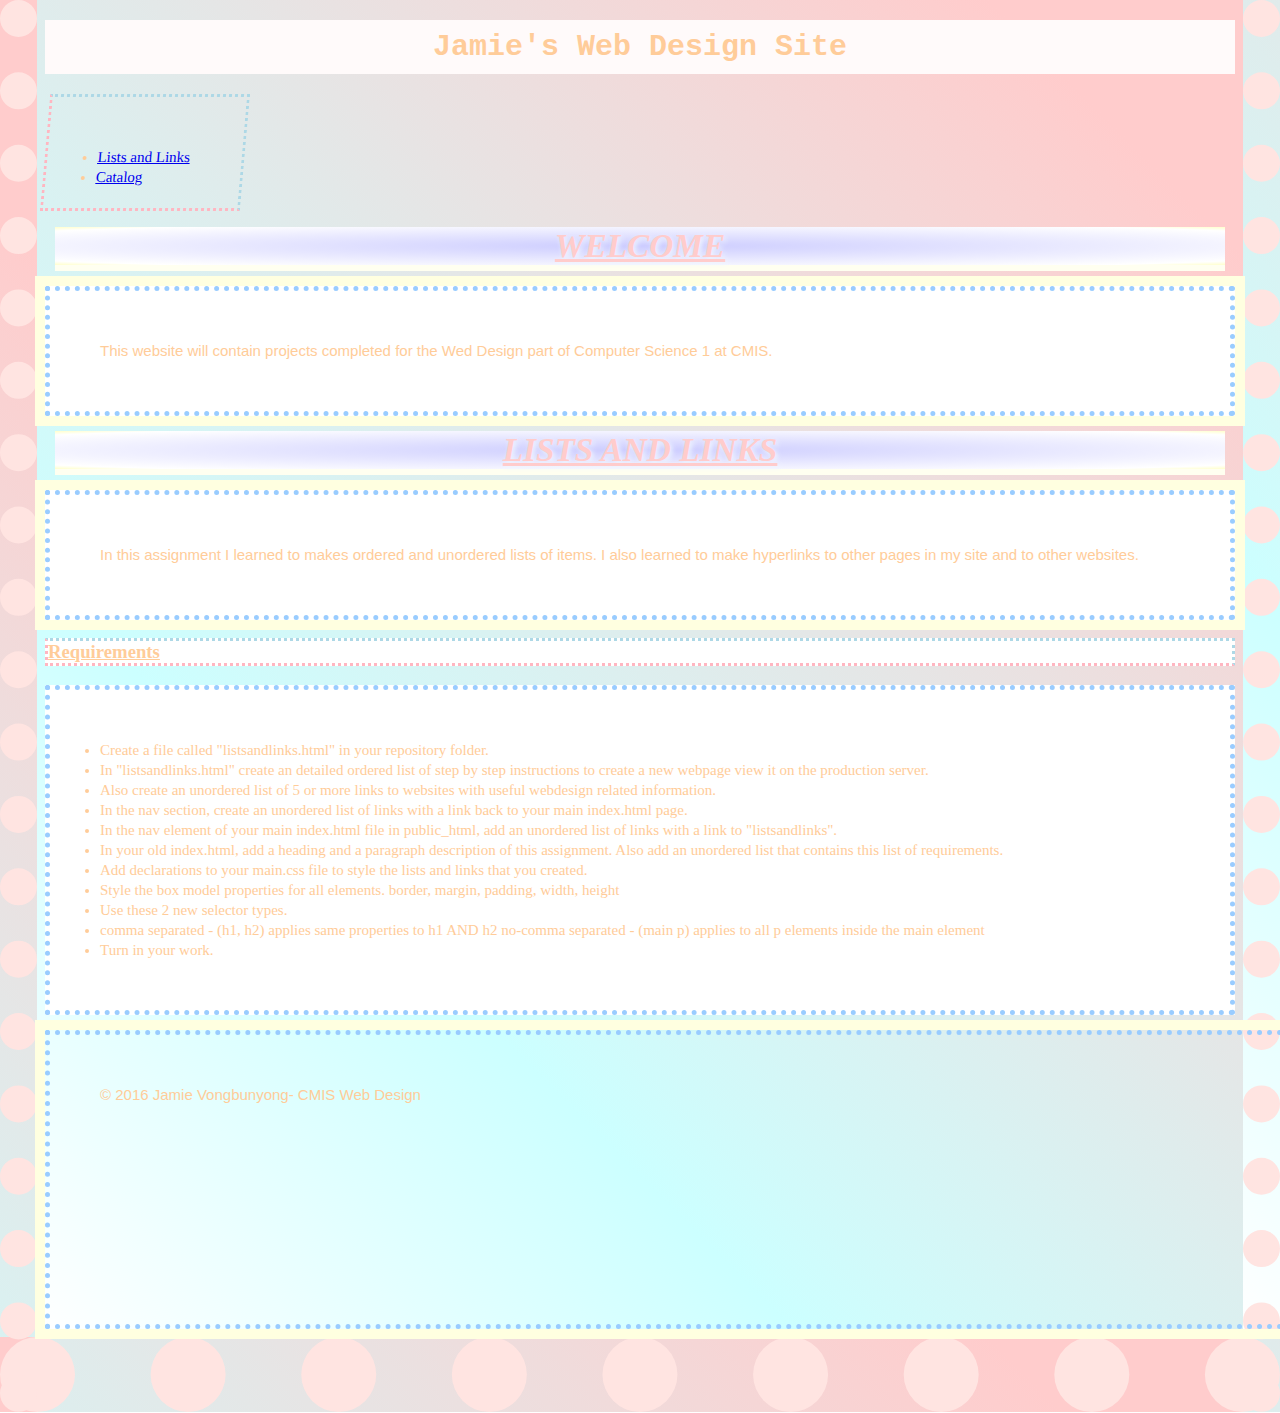
<file: index.html>
<!doctype html>
<html>
	<head>
		<!-- Requirements
*Create a new file in your repository called index.html
*In index.html, follow the tutorial video called "formatting". Save a copy of index.html as template.html.
*Type the code necessary to create a portal to your website in index.html. The content should be similar to my model page.
*Use header, nav, main, and footer elements.
*Use h1, h2, and p elements.
*Copy and paste this list of requirements into the head of your index.html file as a HTML comment. Put an asterisk at the BEGINNING of the line when you finish each requirement.
*Validate your code.
*View your website from your development server.
*Save all your work to github.com.
*Use sftp to upload your work to our production server.
*Update your cheatsheet.txt file with sftp commands (push updates to github).
*View your website from our production server. -->
		<title>
			Jamie' Web Design Site
		</title>
		<meta charset="utf-8"/>
		<link rel="stylesheet" href="main.css" type="text/css">
	</head>
	<body>
		<header>
		<h1>
			Jamie's Web Design Site
		</h1>
		</header>
		<nav>
			<ul>
				<li><A HREF="listsandlinks.html">Lists and Links</A></li>
				<li><A HREF="catalog.html">Catalog</A></li>
			</ul>
		</nav>
		<main>		
		<h2>
			Welcome
		</h2>
		<p>
			This website will contain projects completed for the Wed Design part of Computer Science 1 at CMIS. 
		</p>
		<h2>
			Lists and Links
		</h2>
		<p>
			In this assignment I learned to makes ordered and unordered lists of items. I also learned to make hyperlinks to other pages in my site and to other websites.
		</p>
		<h3>
		Requirements
		</h3>
		<ul>
			<li>Create a file called "listsandlinks.html" in your repository folder.</li>
			<li>In "listsandlinks.html" create an detailed ordered list of step by step instructions to create a new webpage view it on the production server.</li>
			<li>Also create an unordered list of 5 or more links to websites with useful webdesign related information.</li>
			<li>In the nav section, create an unordered list of links with a link back to your main index.html page.</li>
			<li>In the nav element of your main index.html file in public_html, add an unordered list of links with a link to "listsandlinks".</li>
			<li>In your old index.html, add a heading and a paragraph description of this assignment. Also add an unordered list that contains this list of requirements.</li> 
			<li>Add declarations to your main.css file to style the lists and links that you created.</li>
			<li>Style the box model properties for all elements. border, margin, padding, width, height</li>
			<li>Use these 2 new selector types.</li>
			<li>comma separated - (h1, h2) applies same properties to h1 AND h2 no-comma separated - (main p) applies to all p elements inside the main element</li>
			<li>Turn in your work.</li>
		</ul>
		</main>
		<footer>
			© 2016 Jamie Vongbunyong- CMIS Web Design
		</footer>
	</body>
</html>
</file>
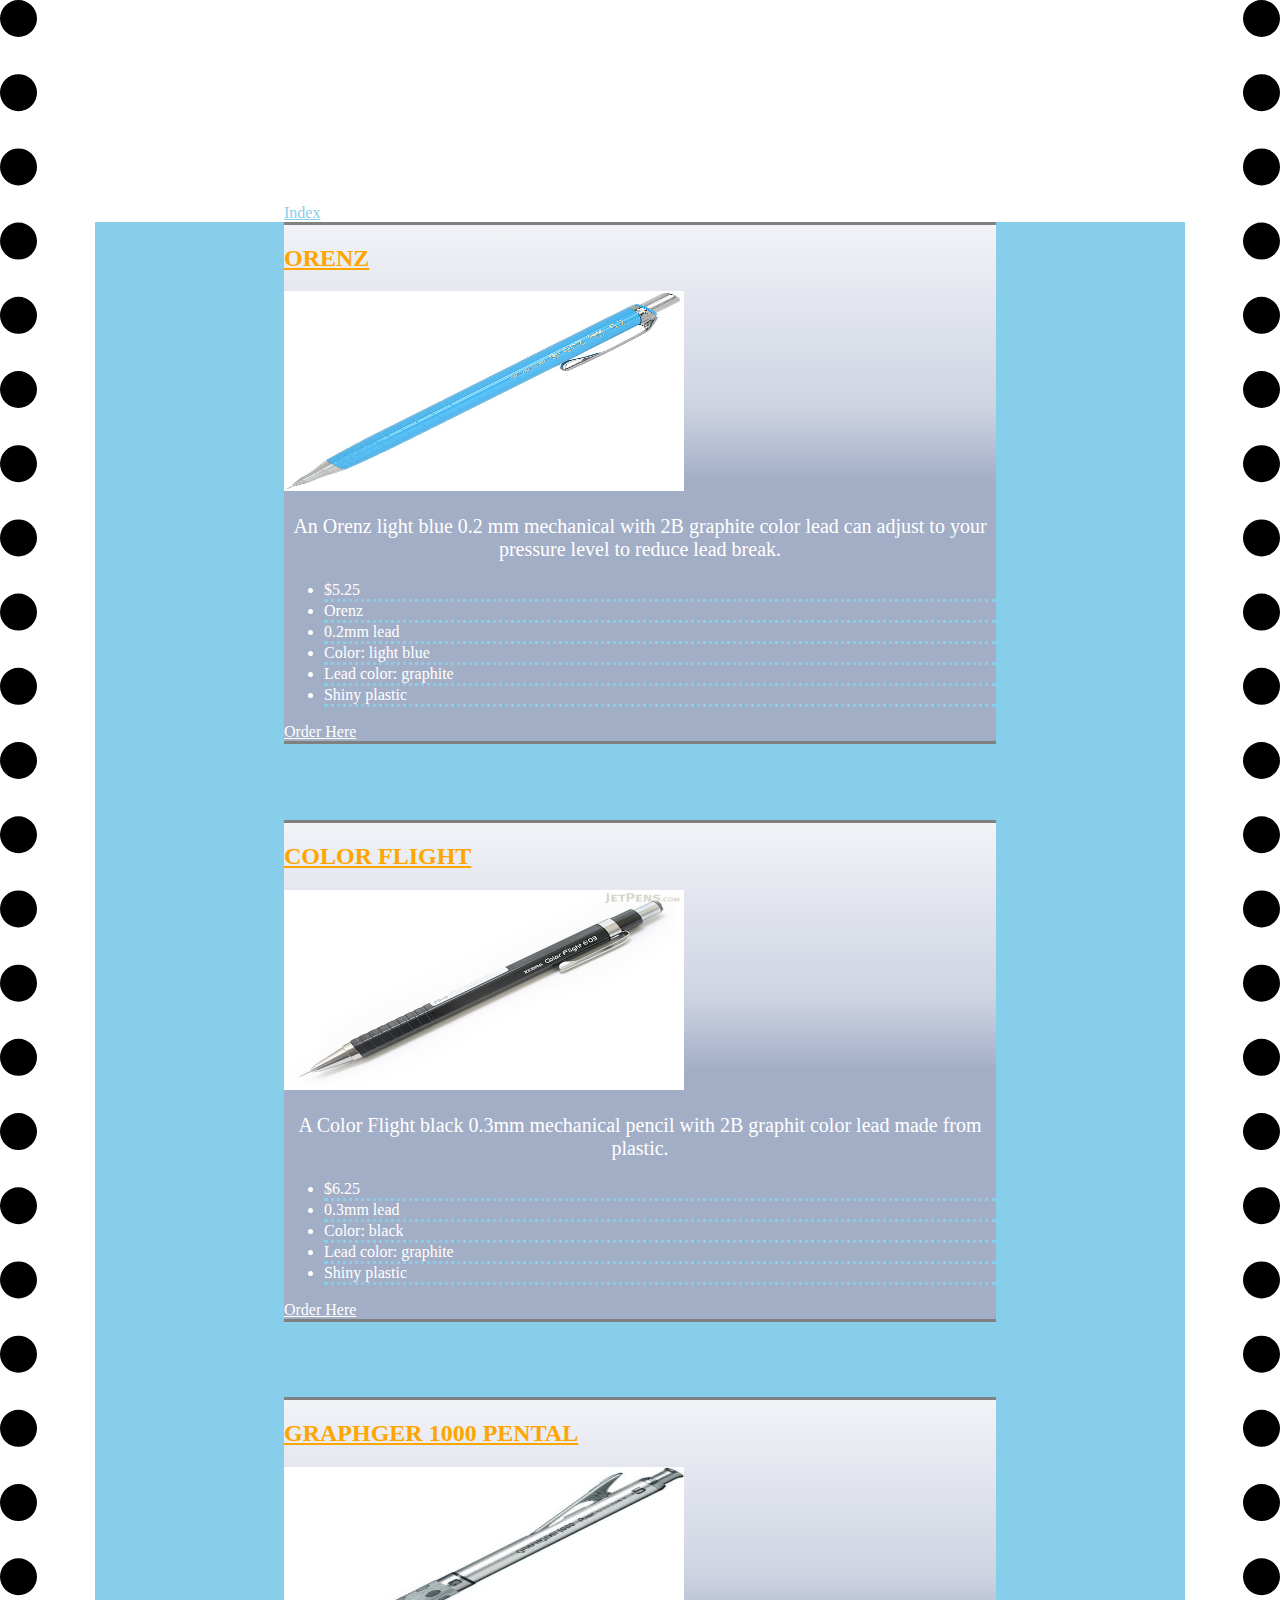
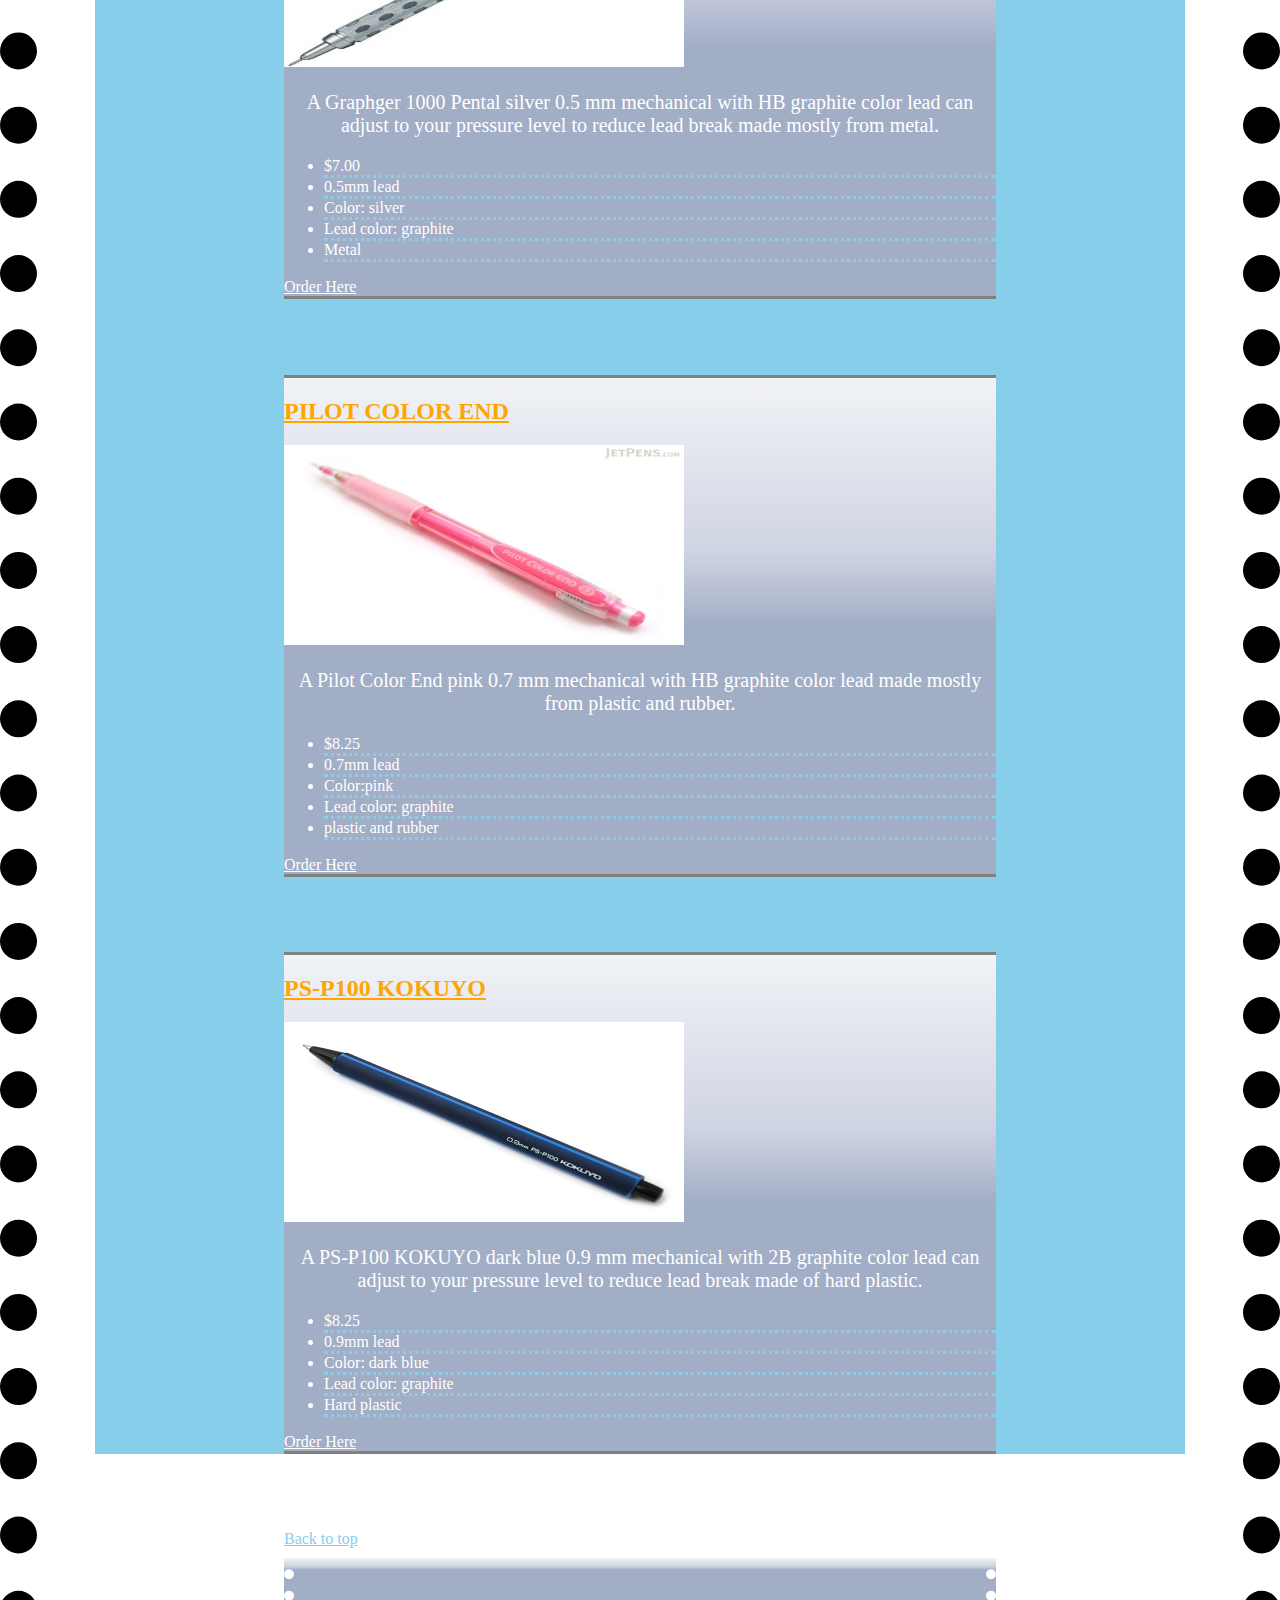
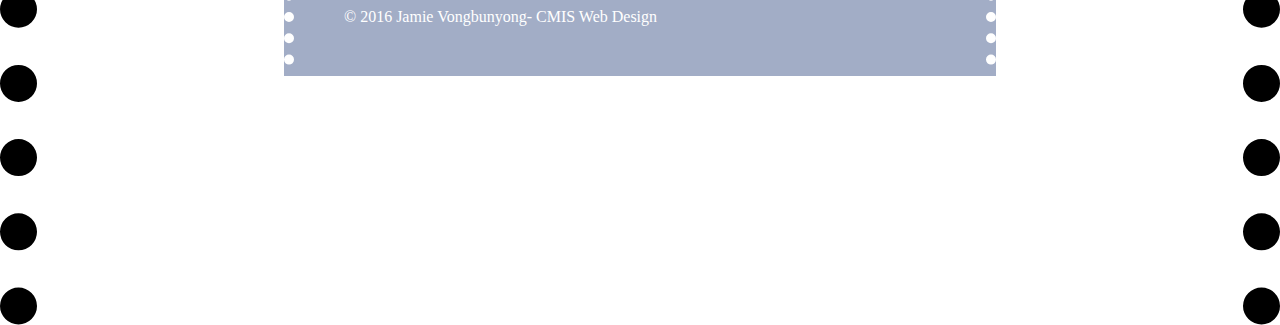
<file: catalog.html>
<!doctype html>
<html>
	<head>
		<title>
			Mechanical Pencils
		</title>
		<meta charset="utf-8"/>
		<link rel="stylesheet" href="catalog.css" type="text/css">
	</head>
	<body>
		<header>
		<h1>
			Mechanical Pencils
		</h1>
		<p>
			Mechanical pencils for sale with lead and free shipping.
		</p>
		</header>
		<nav>
      		<A HREF="index.html" style="color:skyblue">Index</A>
		</nav>
		<main>
		<article>
		<h2>
			 Orenz
		</h2>
		<img src="0.2.jpg" alt="Pencil 0.2" style="width:400px;height:200px;">
		<p>
			An Orenz light blue 0.2 mm mechanical with 2B graphite color lead can adjust to your pressure level to reduce lead break. 
		</p>		
			<ul>
				<li>$5.25</li>
				<li>Orenz</li>
				<li>0.2mm lead</li>
				<li>Color: light blue</li>
				<li>Lead color: graphite</li>
				<li>Shiny plastic</li>
			</ul>
		<A HREF="placeorder.html" style="color:white">Order Here</A>
		</article>
		<article>
		<h2>
			Color Flight
		</h2>
		<img src="0.3.jpg" alt="Pencil 0.3" style="width:400px;height:200px;">
		<p>
			A Color Flight black 0.3mm mechanical pencil with 2B graphit color lead made from plastic.	
		</p>		
			<ul>
				<li>$6.25</li>
				<li>0.3mm lead</li>
				<li>Color: black</li>
				<li>Lead color: graphite</li>
				<li>Shiny plastic</li>
			</ul>
		<A HREF="placeorder.html" style="color:white">Order Here</A>
		</article>
		<article>
		<h2>
			Graphger 1000 Pental
		</h2>
		<img src="0.5.jpg" alt="Pencil 0.5" style="width:400px;height:200px;">
		<p>
			A Graphger 1000 Pental silver 0.5 mm mechanical with HB graphite color lead can adjust to your pressure level to reduce lead break made mostly from metal. 
		</p>		
			<ul>
				<li>$7.00</li>
				<li>0.5mm lead</li>
				<li>Color: silver</li>
				<li>Lead color: graphite</li>
				<li>Metal</li>
			</ul>
		<A HREF="placeorder.html" style="color:white">Order Here</A>
		</article>
		<article>
		<h2>
			Pilot Color End
		</h2>
		<img src="0.7.jpg" alt="Pencil 0.7" style="width:400px;height:200px;">
		<p>
			A Pilot Color End pink 0.7 mm mechanical with HB graphite color lead made mostly from plastic and rubber. 
		</p>		
			<ul>
				<li>$8.25</li>
				<li>0.7mm lead</li>
				<li>Color:pink</li>
				<li>Lead color: graphite</li>
				<li>plastic and rubber</li>
			</ul>
		<A HREF="placeorder.html" style="color:white">Order Here</A>
		</article>
		<article>
		<h2>
			PS-P100 KOKUYO
		</h2>
		<img src="0.9.jpg" alt="Pencil 0.9" style="width:400px;height:200px;">
		<p>
			A PS-P100 KOKUYO dark blue 0.9 mm mechanical with 2B graphite color lead can adjust to your pressure level to reduce lead break made of hard plastic. 
		</p>		
			<ul>
				<li>$8.25</li>
				<li>0.9mm lead</li>
				<li>Color: dark blue</li>
				<li>Lead color: graphite</li>
				<li>Hard plastic</li>
			</ul>
		<A HREF="placeorder.html" style="color:white">Order Here</A>
		</article>
		</main>
		<nav>
		<a href="#Top" style="color:skyblue">Back to top</a>
		</nav>
		<footer>
			© 2016 Jamie Vongbunyong- CMIS Web Design
		</footer>
	</body>
</html>
</file>
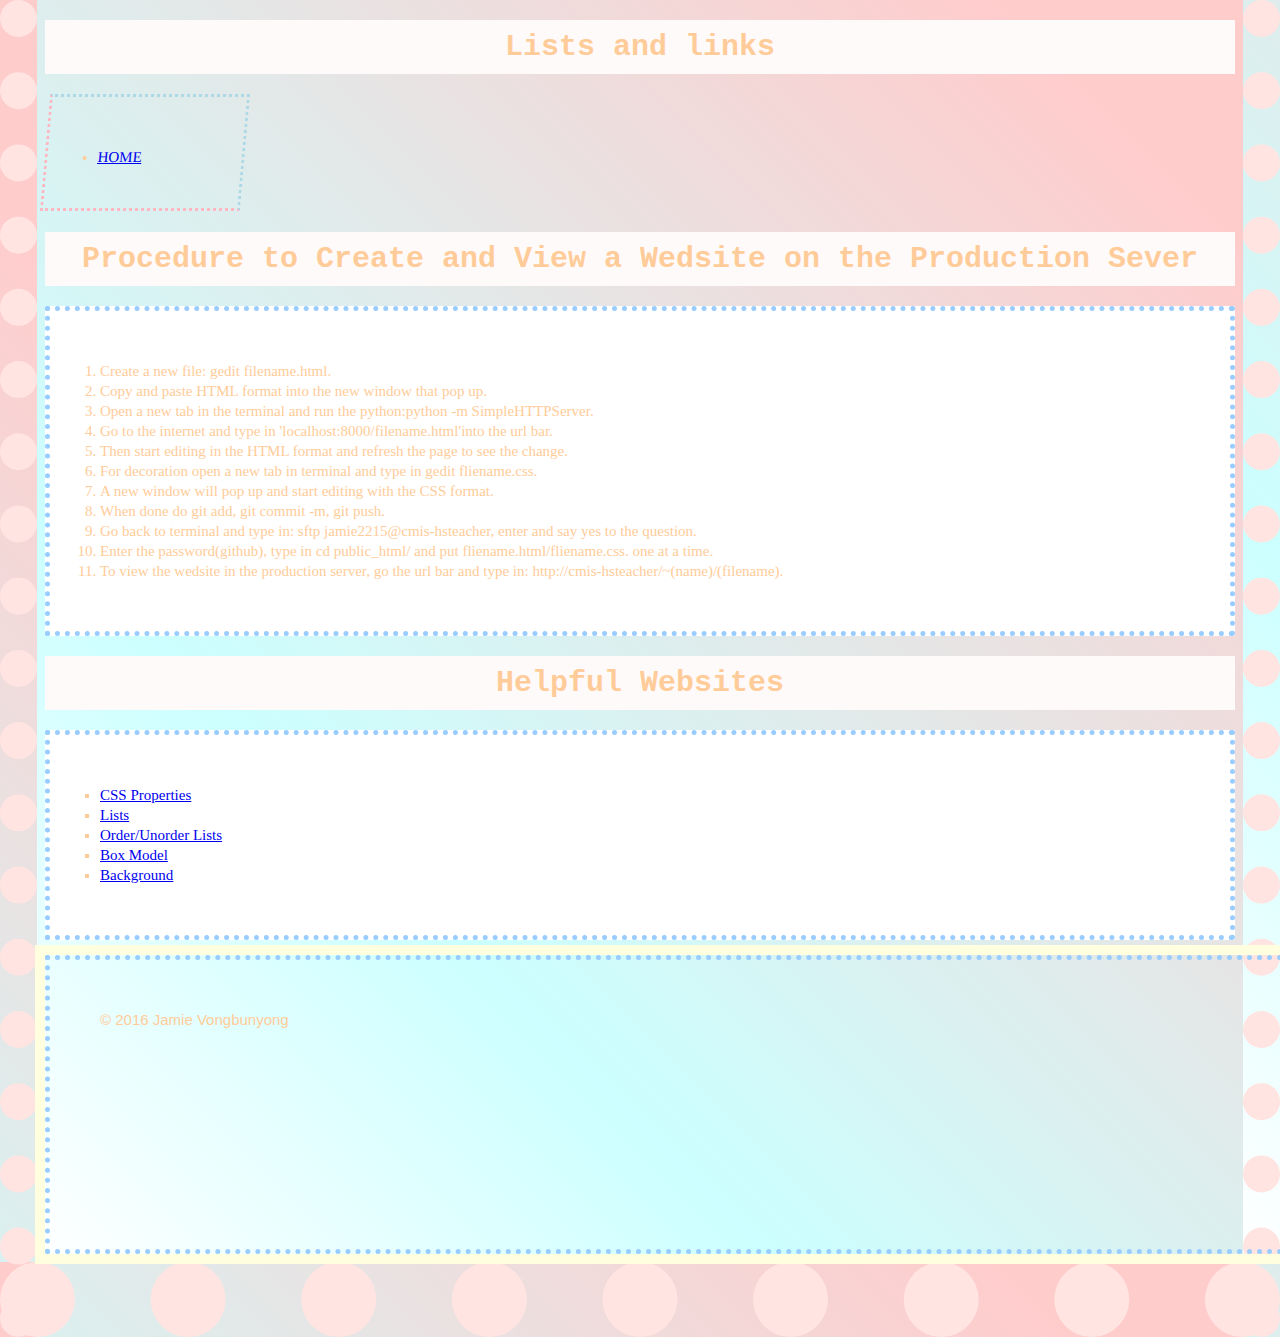
<file: listsandlinks.html>
<!doctype html>
<html>
	<head>
		<title>
			Lists and links
		</title>
		<meta charset="utf-8"/>
		<link rel="stylesheet" href="main.css" type="text/css">
	</head>
	<body>
		<header>
		<h1>
			Lists and links
		</h1>
		<nav>
			<ul>
			<li><A HREF="index.html">HOME</A></li>
			</ul>
		</nav>
		</header>
		<main>
		<h1>
			Procedure to Create and View a Wedsite on the Production Sever
		</h1>
		<ol>
				<li>Create a new file: gedit filename.html.</li>
				<li>Copy and paste HTML format into the new window that pop up.</li>
				<li>Open a new tab in the terminal and run the python:python -m SimpleHTTPServer.</li>
				<li>Go to the internet and type in 'localhost:8000/filename.html'into the url bar.</li> 
				<li>Then start editing in the HTML format and refresh the page to see the change.</li>
				<li>For decoration open a new tab in terminal and type in gedit fliename.css.</li>
				<li>A new window will pop up and start editing with the CSS format.</li>
				<li>When done do git add, git commit -m, git push.</li>
				<li>Go back to terminal and type in: sftp jamie2215@cmis-hsteacher, enter and say yes to the question.</li>
				<li>Enter the password(github), type in cd public_html/ and put fliename.html/fliename.css. one at a time.</li>
				<li>To view the wedsite in the production server, go the url bar and type in: http://cmis-hsteacher/~(name)/(filename).</li>
		</ol>
		<h1>
			Helpful Websites
		</h1>	
			<ul style="list-style-type:square">
				<li><a href="http://www.w3schools.com/cssref/">CSS Properties</a></li>
				<li><a href="http://www.w3schools.com/html/html_lists.asp">Lists</a></li>
				<li><a href="http://stackoverflow.com/questions/18413660/html-how-to-insert-links-into-ordered-unordered-lists">Order/Unorder Lists</a></li>
				<li><a href="http://www.w3schools.com/css/css_boxmodel.asp">Box Model</a></li>
				<li><a href="http://www.w3schools.com/cssref/pr_background-repeat.asp">Background</a></li>
			</ul>
		</main>
		<footer>
			© 2016 Jamie Vongbunyong
		</footer>
	</body>
</html>
</file>
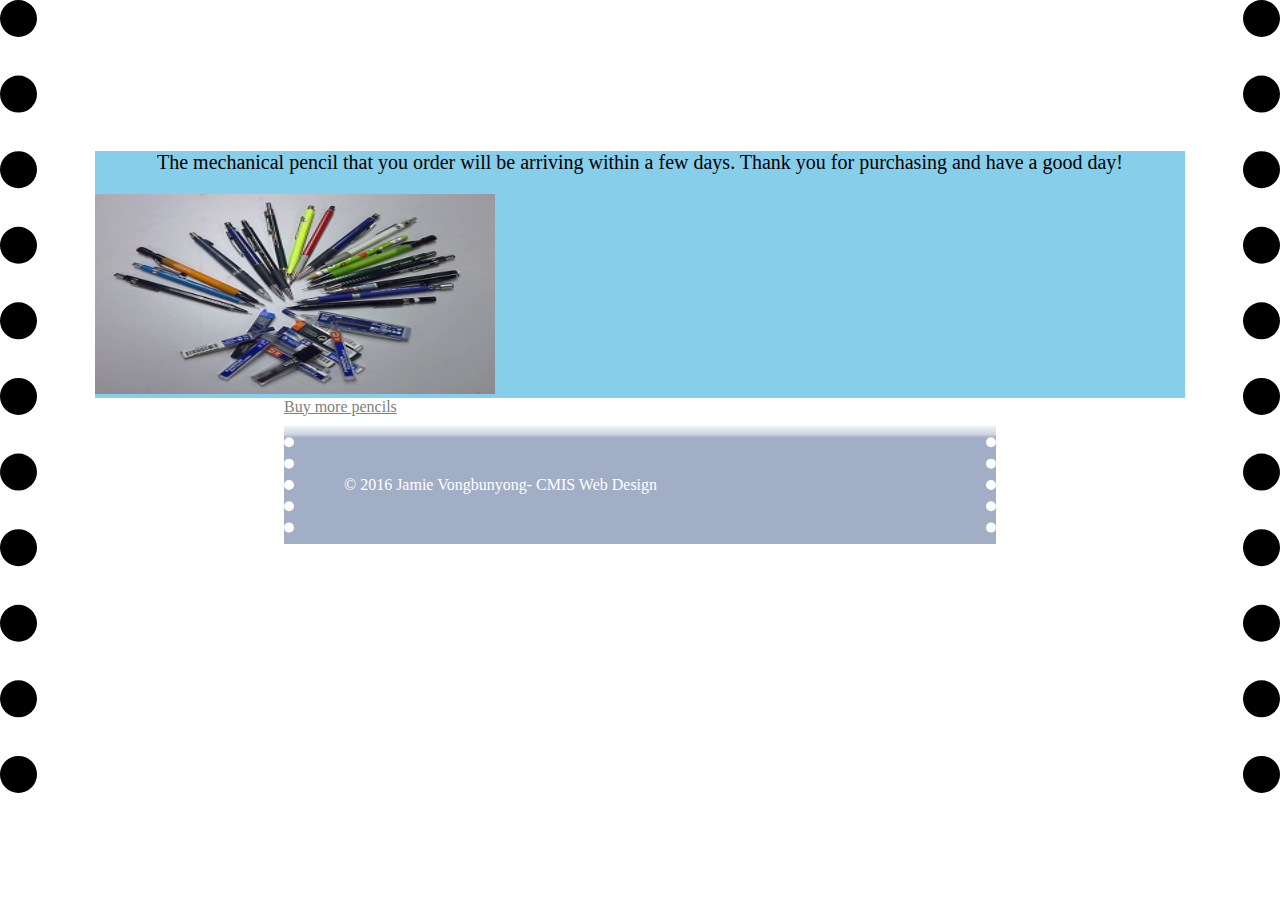
<file: placeorder.html>
<!doctype html>
<html>
	<head>
		<title>
			Place Order
		</title>
		<meta charset="utf-8"/>
		<link rel="stylesheet" href="catalog.css" type="text/css">
	</head>
	<body>
		<header>
		<h1>
			Thank You
		</h1>
		</header>
		<main>
		<p>
			The mechanical pencil that you order will be arriving within a few days. Thank you for purchasing and have a good day!
		</p>
		<img src="MechanicalPencils.jpg" alt="Pencil" style="width:400px;height:200px;">
		</main>
		<nav>
			<A HREF="catalog.html" style="color:grey">Buy more pencils</A>
		</nav>
		<footer>
			© 2016 Jamie Vongbunyong- CMIS Web Design
		</footer>
	</body>
</html>
</file>
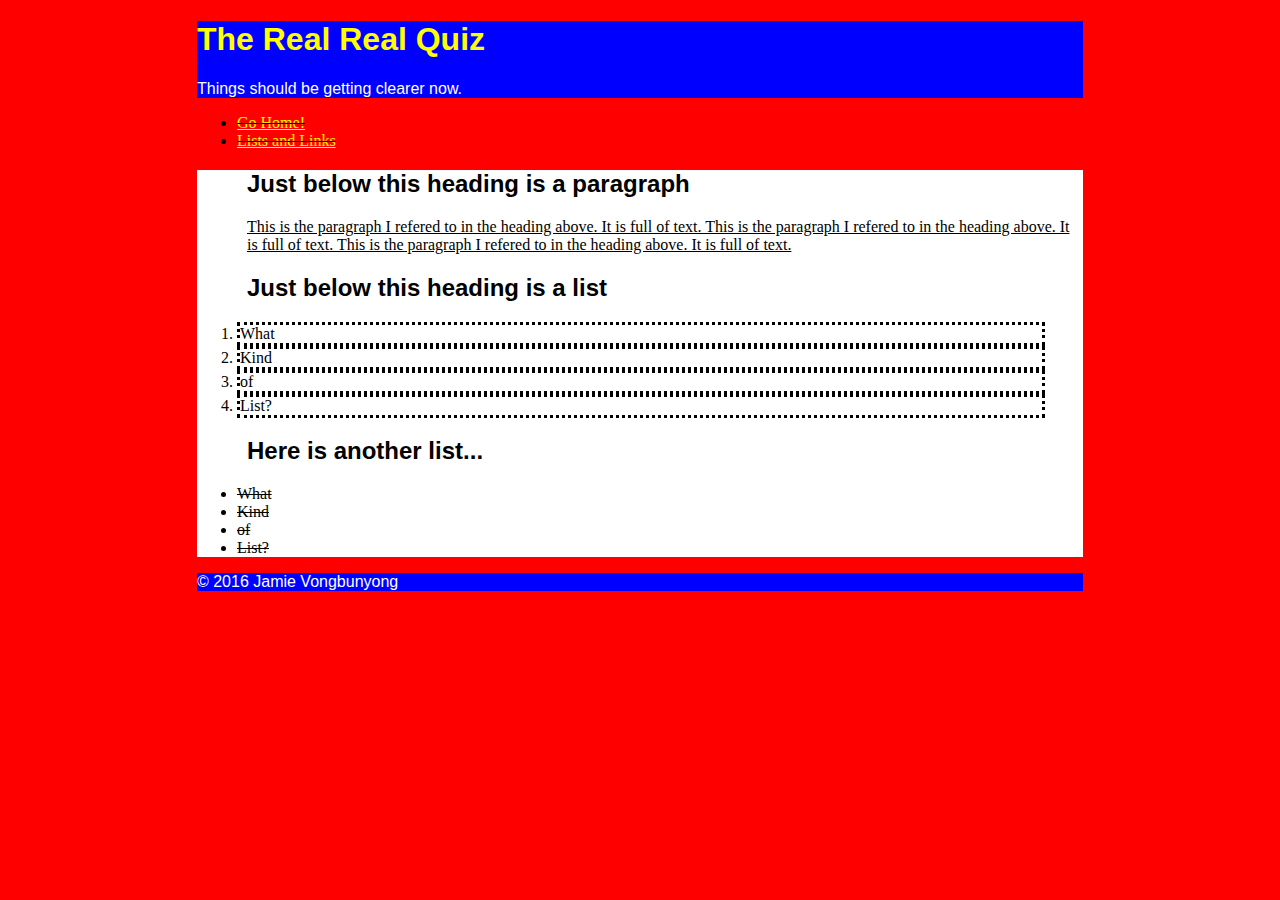
<file: realWDquiz.html>
<!doctype html>
<html>
	<head>
		<title>
			The Real Real Quiz
		</title>
		<meta charset="utf-8"/>
		<link rel="stylesheet" href="realWDquiz.css" type="text/css">
	</head>
	<body>
		<header>
		<h1>
			The Real Real Quiz
		</h1>
		<p>
			Things should be getting clearer now.
		</p>	
		</header>
		<nav>
		<p>
		<ul>
			<li><A HREF="index.html" style="color:yellow">Go Home!</A></li>
			<li><A HREF="listsandlinks.html"  style="color:yellow">Lists and Links</A></li>
		</ul>
		</p>	
		</nav>
		<main>
		<h2>
			Just below this heading is a paragraph
		</h2>
		<p>
			This is the paragraph I refered to in the heading above. It is full of text. This is the paragraph I refered to in the heading above. It is full of text. This is the paragraph I refered to in the heading above. It is full of text.
		</p>
		<h2>
			Just below this heading is a list
		</h2>
			<ol>
				<li>What</li>
				<li>Kind</li>
				<li>of</li>
				<li>List?</li>
			</ol>
		<h2>
			Here is another list...
		</h2>
			<ul>
				<li>What</li>
				<li>Kind</li>
				<li>of</li>
				<li>List?</li>
			</ul>
		</main>
		<footer>
			© 2016 Jamie Vongbunyong
		</footer>
	</body>
</html>
</file>
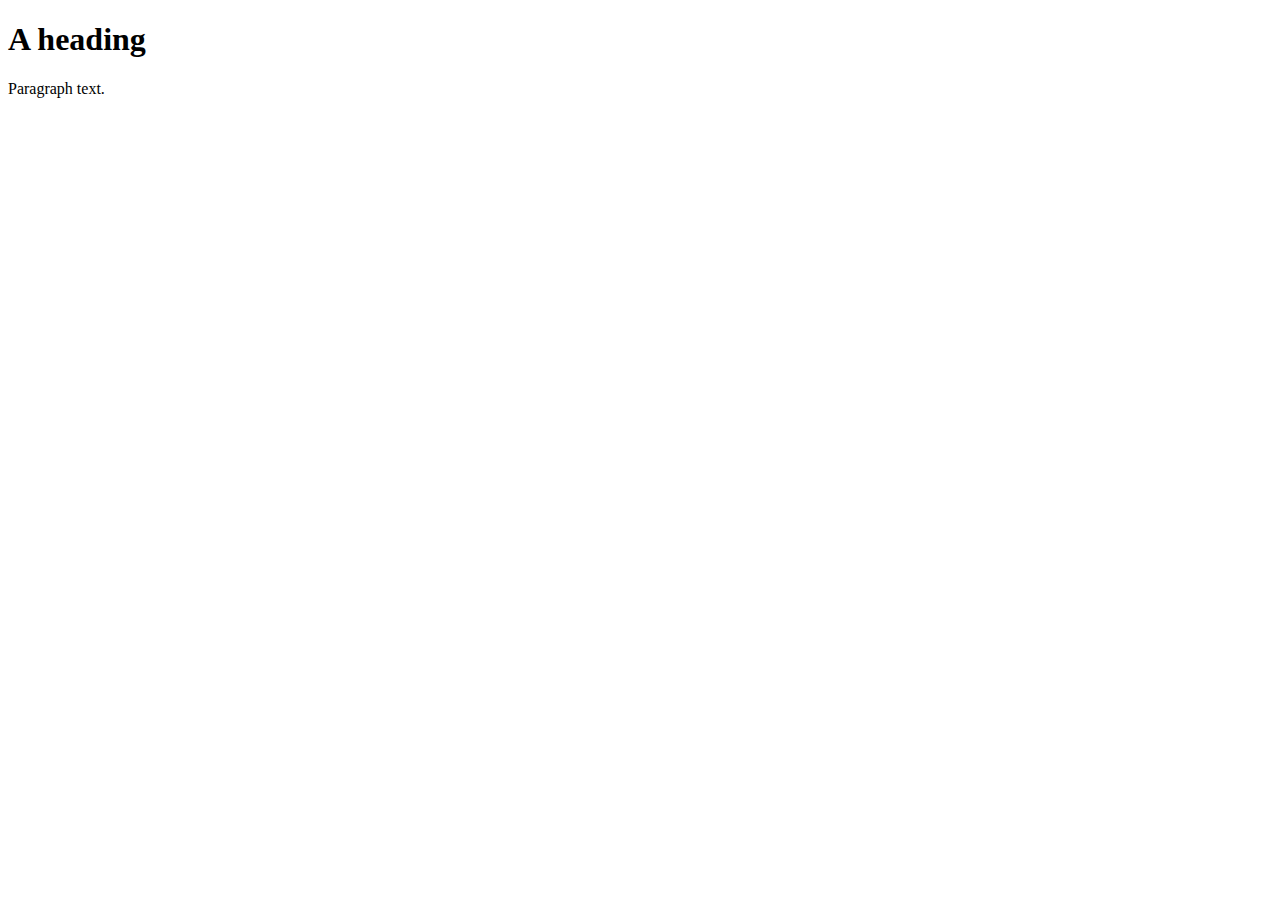
<file: template.html>
<!doctype html>
<html>
	<head>
		<title>
			Title Text
		</title>
		<meta charset="utf-8"/>
	</head>
	<body>
		<header>
		<h1>
			A heading
		</h1>
		<p>
			Paragraph text.
		</p>
		<nav>
		</nav>
		</header>
		<main>
		</main>
		<footer>
		</footer>
	</body>
</html>
</file>
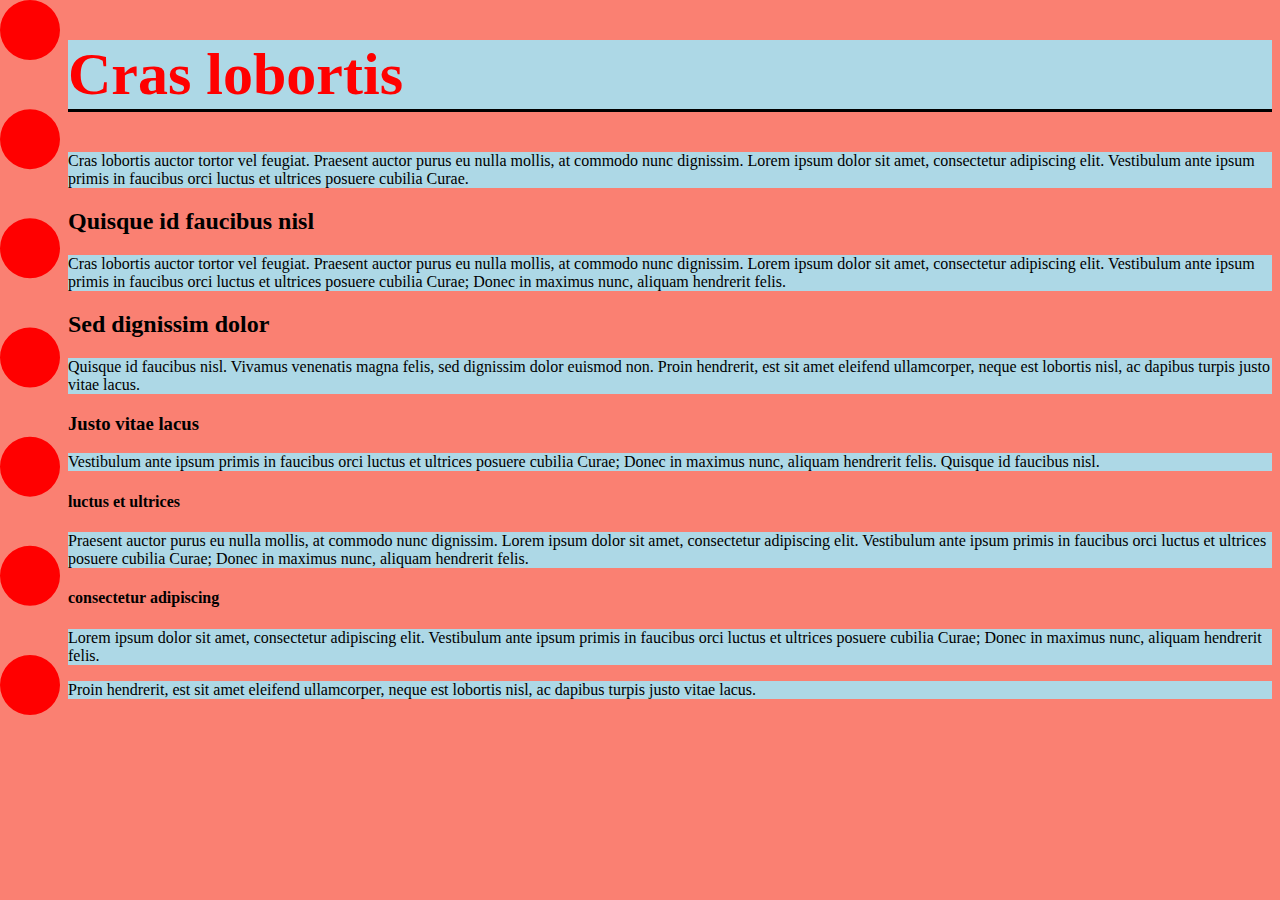
<file: wdquiz1.html>
<!doctype html>
<html>
	<head>
		<title>
			Watermelon
		</title>
		<meta charset="utf-8"/>
		<link rel="stylesheet" href="wdquiz1.css" type="text/css">
	</head>
	<nav>
	</nav>
	<body>
		<h1>
			Cras lobortis
		</h1>
		<p>
			Cras lobortis auctor tortor vel feugiat. Praesent auctor purus eu nulla mollis, at commodo nunc dignissim. Lorem ipsum dolor sit amet, consectetur adipiscing elit. Vestibulum ante ipsum primis in faucibus orci luctus et ultrices posuere cubilia Curae.
		</p>
		<h2>
			Quisque id faucibus nisl
		</h2>
		<p>
			Cras lobortis auctor tortor vel feugiat. Praesent auctor purus eu nulla mollis, at commodo nunc dignissim. Lorem ipsum dolor sit amet, consectetur adipiscing elit. Vestibulum ante ipsum primis in faucibus orci luctus et ultrices posuere cubilia Curae; Donec in maximus nunc, aliquam hendrerit felis.
		</p>
		<h2>
			Sed dignissim dolor
		</h2>
		<p>
			Quisque id faucibus nisl. Vivamus venenatis magna felis, sed dignissim dolor euismod non. Proin hendrerit, est sit amet eleifend ullamcorper, neque est lobortis nisl, ac dapibus turpis justo vitae lacus.
		</p>
		<h3>
			Justo vitae lacus
		</h3>
		<p>
			Vestibulum ante ipsum primis in faucibus orci luctus et ultrices posuere cubilia Curae; Donec in maximus nunc, aliquam hendrerit felis. Quisque id faucibus nisl.
		</p>
		<h4>
			luctus et ultrices
		</h4>
		<p>
			Praesent auctor purus eu nulla mollis, at commodo nunc dignissim. Lorem ipsum dolor sit amet, consectetur adipiscing elit. Vestibulum ante ipsum primis in faucibus orci luctus et ultrices posuere cubilia Curae; Donec in maximus nunc, aliquam hendrerit felis.
		</p>
		<h4>
			consectetur adipiscing
		</h4>
		<p>
			Lorem ipsum dolor sit amet, consectetur adipiscing elit. Vestibulum ante ipsum primis in faucibus orci luctus et ultrices posuere cubilia Curae; Donec in maximus nunc, aliquam hendrerit felis.
		</p>
		<p>
			Proin hendrerit, est sit amet eleifend ullamcorper, neque est lobortis nisl, ac dapibus turpis justo vitae lacus.

		</p>
	</body>
</html>
</file>
<file: main.css>
/*list of Properties; 
text-align
border
background
color
font-family
font-size
font-style
margin
padding
text-decoration
text-transform
text-shadow
border-style 
outline
outline-color
border-color
line-height
height
transform
column-gap
cursor*/
/*
I learned how to change the cursor form Joyce and how to do the background gradient form Bill*/
/*Requirements
*Create a new file called "main.css"
*Add a link element to the head of your index.html file
 <link rel="stylesheet" href="main.css" type="text/css">
*Edit the main.css file
*add a declaration for each element in the body of your index.html file.
*add properties to style the background color of each element.
*add properties to style the border of each element.
*add properties to style the font and text of each element.
*Use at least 20 different properties. Include a list of these 20 at the TOP of your main.css file as a css comment.
*Use at least 4 different units to set sizes of various aspects of your webpage.
Go learn something from 2 classmates; add a comment to your main.css file that describes what you learned.
*View your index.html in the development server.
*Validate your index.html file.
*Validate your main.css file.
*Copy this list of requirements and paste it into the top of your "main.css" file as a css comment. Put an asterisk in front of each one that you did.
*Upload to the production server with sftp.
*View your index.html in the production server.*/

html {
	text-align : center;
	border-left : 10mm dotted mistyrose;
	border-right : 10mm dotted mistyrose;
	border-bottom : 20mm dotted mistyrose;
	background: linear-gradient(45deg, #ffffff, #ccffff 30%, #ffcccc 90%);
}
h1 {
	background : snow;
	padding-top : 10px;
	padding-right : 10px;
	padding-bottom : 10px;
	padding-left : 10px;
	color : #ffcc99;
	font-family : 'Lucida Console', Monaco, monospace;
	text-align : center;
	font-size : 30px;
}
h2 {
	background-color : #99ccff;
	text-align : center;
	font-size : 25pt;
	font-style : italic;
	color : #ffcccc;
	border-bottom : 6px solid ivory;
	margin-top : 10px;
	margin-bottom : 10px;
	margin-right : 10px;
	margin-left : 10px;
	text-decoration : underline;
	text-transform : uppercase;
	text-shadow : 2px 2px 5px aliceblue;
	background : radial-gradient(#ccccff, #ffffff 90%, #ffffcc 100%);
}
p {
	border-top-style : dotted;
	border-right-style : solid;
	border-bottom-style : dotted;
	border-left-style : solid;
	border : dotted 5px;
	outline : 10px solid;
	outline-color : lightyellow;
	border-color : #99ccff;
	background-color : #ffffff;
	font-size : 15px;
	color : #ffcc99;
	padding-top : 50px;
	padding-right : 50px;
	padding-bottom : 50px;
	padding-left : 50px;
	line-height : 20px;
	height : 20px;
	text-align : left;
	column-gap : 40px;
	font-family : "Comic Sans MS", cursive, sans-serif;
}
footer {
	border-top-style : dotted;
	border-right-style : solid;
	border-bottom-style : dotted;
	border-left-style : solid;
	border : dotted 5px;
	outline : 10px solid;
	outline-color : lightyellow;
	border-color : #99ccff;
	font-size : 15px;
	color : #ffcc99;
	padding-top : 50px;
	padding-right : 50px;
	padding-bottom : 50px;
	padding-left : 50px;
	line-height : 20px;
	height : 5cm;
	text-align : left;
	column-gap : 10cm;
	font-family : "Comic Sans MS", cursive, sans-serif;
	height : 5cm;
	width : 36.75cm;
	background-image: url(https://66.media.tumblr.com/9d9c3f7815d67942ed5f88bbcb17aeea/tumblr_nolsv5NCyv1sqg61ho1_500.gif) 
}
ol, ul {
	border : dotted 5px;
	border-color : #99ccff;
	font-size : 15px;
	color : #ffcc99;
	padding-top : 50px;
	padding-right : 50px;
	padding-bottom : 50px;
	padding-left : 50px;
	line-height : 20px;
	text-align : left;
	font-size: 15px;
}
nav ul {
	border-right:  dotted lightblue;
	border-left: dotted lightpink;
	border-top:  dotted lightblue;
	border-bottom: dotted lightpink;
	text-align : left;
	width: 2.5cm;
	height: 0.3cm;
	transform : skewX(-5deg);
	background-image: url(http://vignette2.wikia.nocookie.net/blackrockshooter/images/5/50/Pink.png/revision/latest?cb=20130722194027)
}
main ul, ol {
	background-color : #ffffff;
	font-size : 15px;
	color : #ffcc99;
}
h3 {
	text-align: left;
	text-decoration: underline;
	color: #ffcc99;
	background-color:#ffffff;
	border-color : #99ccff;
	border-right:  dotted lightblue;
	border-left: dotted lightpink;
	border-top:  dotted lightblue;
	border-bottom: dotted lightpink;
}
body, a:hover {cursor: url(http://cur.cursors-4u.net/special/spe-1/spe24.cur), progress !important;}
main, a:hover {cursor: url(http://cur.cursors-4u.net/special/spe-1/spe23.cur), progress !important;}
</file>
<file: catalog.css>
html {
	background-image: url(https://image.freepik.com/free-vector/abstract-blue-background_1048-1511.jpg);
	padding-top : 50px;
	padding-right : 50px;
	padding-bottom : 50px;
	padding-left : 50px;
	border-left : 1cm dotted;
	border-right : 1cm dotted;
	font-family:georgia;
}
article {
	background : linear-gradient(180deg, #F1F3F7, #CFD4E2 35%, #A2ADC6 50%);
	margin-right : 5cm;
	margin-left : 5cm;
	margin-bottom : 2cm;
	border-top: solid gray;
	border-bottom: solid gray;
}
header, nav {
	margin-right : 5cm;
	margin-left : 5cm;
	background : none;
	color : white;
}
header p {
	color :white;
	font-size: 25px;  
	text-align: center;
}
footer {
	background : linear-gradient(180deg, #F1F3F7, #CFD4E2 7%, #A2ADC6 10%);
	margin-right : 5cm;
	margin-left : 5cm;
	margin-bottom : 5cm;
	border-top : 10px solid;
	border-bottom : 10px solid;
	border-left : 10px dotted;
	border-right : 10px dotted;
	padding-top : 50px;
	padding-right : 50px;
	padding-bottom : 50px;
	padding-left : 50px;
	color : white;
}
ul {
	color : white;
}
article p{
	color: white;
}
h2 {
	color: orange;
	text-decoration: underline;
	text-transform: uppercase;
}
main p {
	font-size: 20px;
}
h1 {
	font-size: 40px; 
}
main {
	background: skyblue;
	border-left: grey;
	border-right: grey;
}
li {
	border-bottom:dotted skyblue;
}
header, main p {
	text-align: center
}
nav {
	background:white;
}
</file>
<file: realWDquiz.css>
html {
	background:red;
    	margin-right: 5cm;
    	margin-left: 5cm;
	margin-bottom:5cm;
}
h1 {
	font-family:Arial;
	color:yellow;
	text-transform:bold;
	font-style:bold;
}
header p {
	color:white;
	font-family:Arial;
}
header {
	background:blue;
}
nav {
	text-decoration:line-through;
}
main {
	background: white;
}
ol li {
	border:dotted black;
	margin-right:1cm;
}
main ul {
	text-decoration:line-through;
}
main p {
	text-decoration:underline;
	margin-left:50px;
}
main h2 {
    	margin-right: 50px;
   	 margin-left: 50px;
	font-family:Arial;
}
footer {
	background:blue;
	color:white;
	font-family:Arial;
}
</file>
<file: wdquiz1.css>
html { 
	background: salmon;
	border-left: 60px dotted red;
}
h1 {
	background-color: lightblue;
	color:red;
	font-size:60px;
	font-style:underline;
	border-bottom:solid black;
}
p {
	background: lightblue;
}
h2 {
}
h3 {
}
</file>
